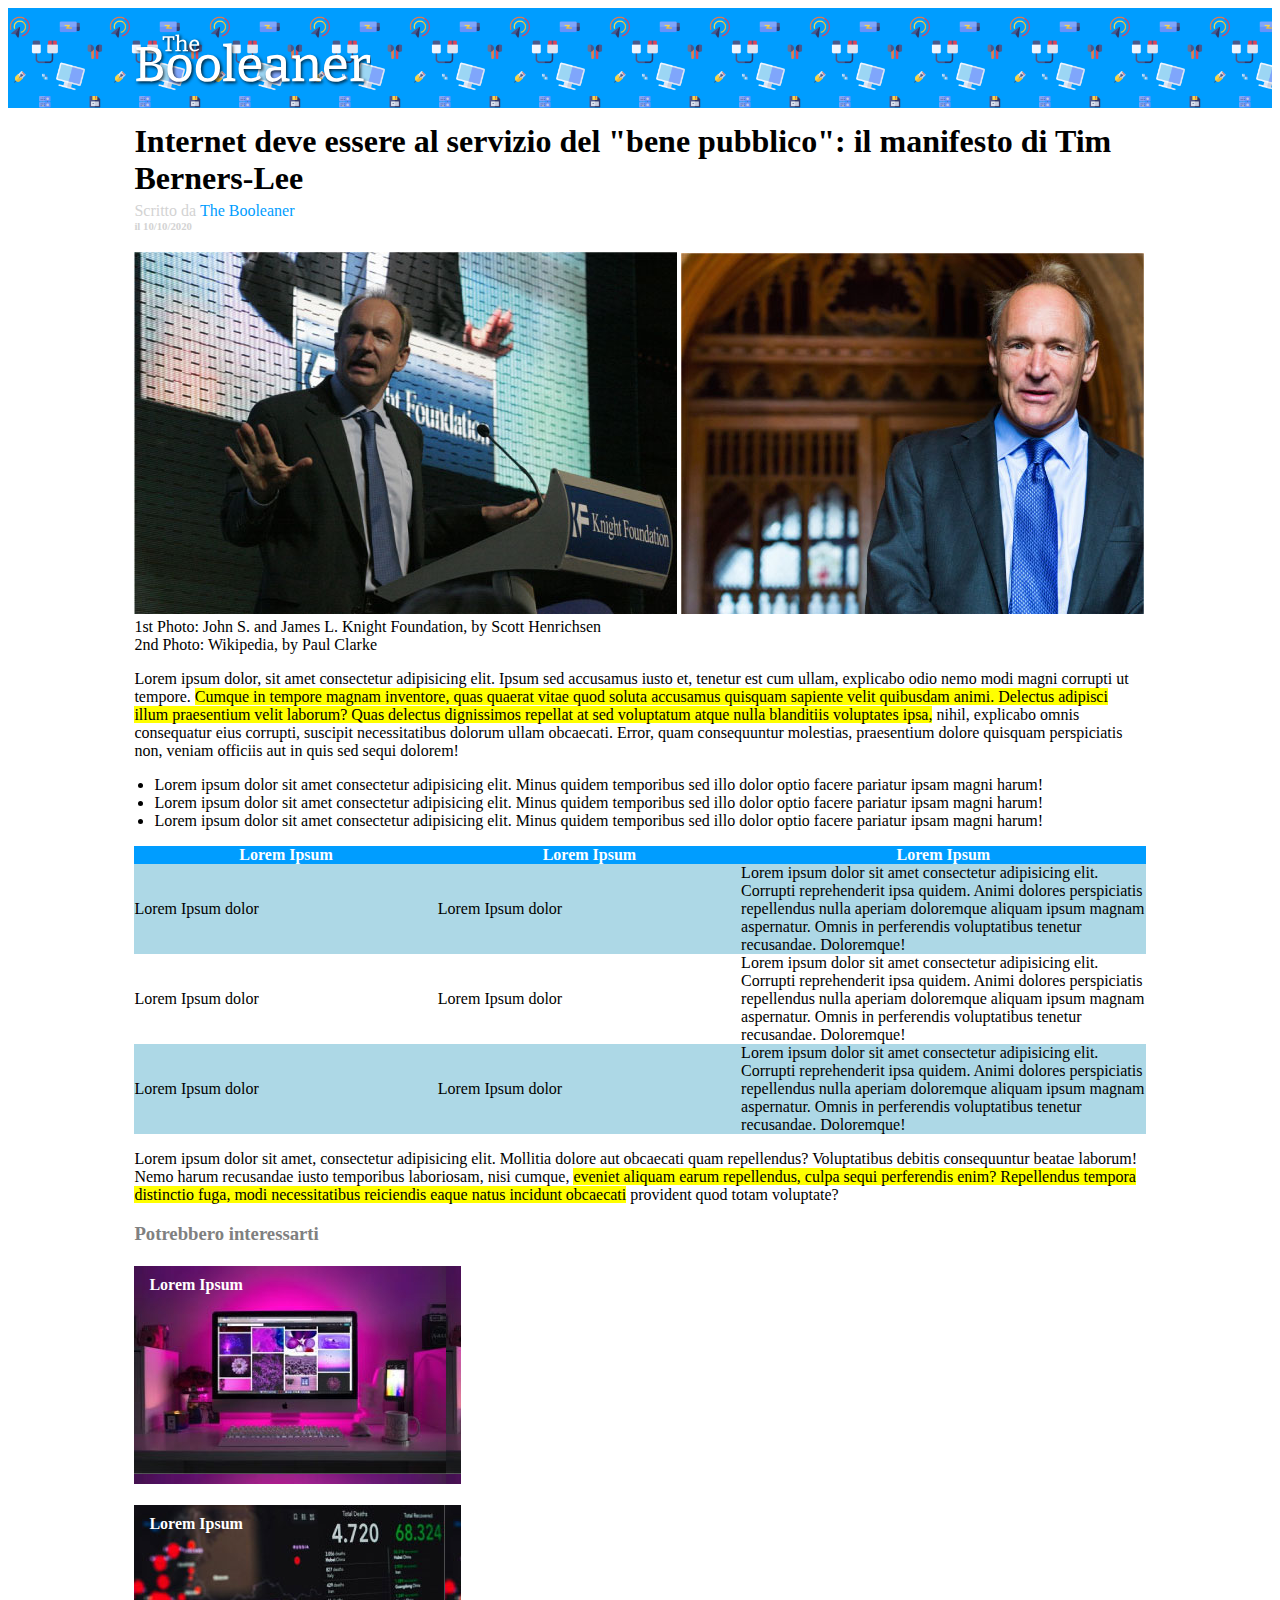
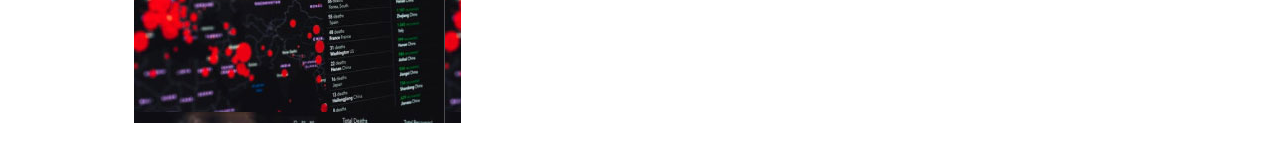
<file: index.html>
<!DOCTYPE html>
<html lang="en">
    <head>
        <meta charset="UTF-8">
        <meta name="viewport" content="width=device-width, initial-scale=1.0">
        <title>The Booleaner</title>
        <link rel="stylesheet" href="./css/style-bonus.css">
    </head>
    <body>

        <!--Sezione Sfondo Blu-->
        <section class="sfondo-header">
            <img src="./img/logo.svg" id="logo" class="bonus">
        </section>
        
        <!--Header-->
        <header class="bonus">
            <!--Sezione Titolo Articolo e foto-->
            <section>
                <h1 id="titolo-articolo">Internet deve essere al servizio del "bene pubblico": il manifesto di Tim Berners-Lee</h1>
                <p id="sottotitolo-articolo">
                    <span style="color: lightgrey;">Scritto da</span> 
                    <span style="color:rgb(0, 157, 255)">The Booleaner</span>
                </p>
                <h6 id="data-articolo">
                    <span style="color: lightgrey;">il 10/10/2020</span>
                </h6>
            </section>

            <!--Immagini-->
            <img src="./img/tim-1.jpg" alt="tim-1" title="Tim Berners-Lee 1">
            <img src="./img/tim-2.jpg" alt="tim-2" title="Tim Berners-Lee 2">
            <p id="descrizioni-foto">1st Photo: John S. and James L. Knight Foundation, by Scott Henrichsen<br>
            2nd Photo: Wikipedia, by Paul Clarke</p>
        </header>

        <!--Main-->
        <main class="bonus">
            <!--Primo Articolo-->
            <article class="articoli">
                <p>Lorem ipsum dolor, sit amet consectetur adipisicing elit. Ipsum sed accusamus iusto et, tenetur est cum ullam, explicabo odio nemo modi magni corrupti ut tempore. <span id="primotesto">Cumque in tempore magnam inventore, quas quaerat vitae quod soluta accusamus quisquam sapiente velit quibusdam animi. Delectus adipisci illum praesentium velit laborum? Quas delectus dignissimos repellat at sed voluptatum atque nulla blanditiis voluptates ipsa,</span> nihil, explicabo omnis consequatur eius corrupti, suscipit necessitatibus dolorum ullam obcaecati. Error, quam consequuntur molestias, praesentium dolore quisquam perspiciatis non, veniam officiis aut in quis sed sequi dolorem!</p>
            </article>

            <!--Secondo Articolo-->
            <article>
                <ul id="elenco">
                    <li>Lorem ipsum dolor sit amet consectetur adipisicing elit. Minus quidem temporibus sed illo dolor optio facere pariatur ipsam magni harum!</li>
                    <li>Lorem ipsum dolor sit amet consectetur adipisicing elit. Minus quidem temporibus sed illo dolor optio facere pariatur ipsam magni harum!</li>
                    <li>Lorem ipsum dolor sit amet consectetur adipisicing elit. Minus quidem temporibus sed illo dolor optio facere pariatur ipsam magni harum!</li>
                </ul>
            </article>

            <table cellspacing="0" cellpadding="0">
                <thead>
                    <tr id="sfondo-prima-riga">
                        <th class="thead">Lorem Ipsum</th>
                        <th class="thead">Lorem Ipsum</th>
                        <th id="thead3">Lorem Ipsum</th>
                    </tr>                   
                </thead>

                <tbody>
                    <tr class="sfondo-azzurro-riga">
                        <td>Lorem Ipsum dolor</td>
                        <td>Lorem Ipsum dolor</td>
                        <td>Lorem ipsum dolor sit amet consectetur adipisicing elit. Corrupti reprehenderit ipsa quidem. Animi dolores perspiciatis repellendus nulla aperiam doloremque aliquam ipsum magnam aspernatur. Omnis in perferendis voluptatibus tenetur recusandae. Doloremque!</td>
                    </tr>
                    <tr>
                        <td>Lorem Ipsum dolor</td>
                        <td>Lorem Ipsum dolor</td>
                        <td>Lorem ipsum dolor sit amet consectetur adipisicing elit. Corrupti reprehenderit ipsa quidem. Animi dolores perspiciatis repellendus nulla aperiam doloremque aliquam ipsum magnam aspernatur. Omnis in perferendis voluptatibus tenetur recusandae. Doloremque!</td>
                    </tr>                    
                    <tr class="sfondo-azzurro-riga">
                        <td>Lorem Ipsum dolor</td>
                        <td>Lorem Ipsum dolor</td>
                        <td>Lorem ipsum dolor sit amet consectetur adipisicing elit. Corrupti reprehenderit ipsa quidem. Animi dolores perspiciatis repellendus nulla aperiam doloremque aliquam ipsum magnam aspernatur. Omnis in perferendis voluptatibus tenetur recusandae. Doloremque!</td>
                    </tr>
                </tbody>
            </table>

            <article class="articoli">
                <p>Lorem ipsum dolor sit amet, consectetur adipisicing elit. Mollitia dolore aut obcaecati quam repellendus? Voluptatibus debitis consequuntur beatae laborum! Nemo harum recusandae iusto temporibus laboriosam, nisi cumque, <span style="background-color: yellow;">eveniet aliquam earum repellendus, culpa sequi perferendis enim? Repellendus tempora distinctio fuga, modi necessitatibus reiciendis eaque natus incidunt obcaecati</span> provident quod totam voluptate?</p>
            </article>
        </main>

        <!--Sezione foto-->
        <section class="bonus">
            <h3 id="ultimo-titolo">Potrebbero interessarti</h3>
            <h4 id="testo-foto1">Lorem Ipsum</h4>
            <h4 id="testo-foto2">Lorem Ipsum</h4>
        </section>
    </body>
</html>
</file>
<file: css/style-bonus.css>
/*Header*/

.bonus{
    margin-left:10%;
    margin-right: 10%;
    
}

.sfondo-header{
    background-color: rgb(0, 157, 255);
    background-image: url(../img/pattern.png);
    height: 100px;
    background-size: contain;
}

#logo{
    height: 60px;
    margin-top: 25px;
}

#titolo-articolo{
    font-size:xx-large;
    margin-top: 15px;
    margin-bottom: 0px;
}

#sottotitolo-articolo{
    margin-top: 5px;
    margin-bottom: 0px;
}

#data-articolo{
    margin-top: 0px;
    margin-bottom: 20px;
}

#descrizioni-foto{
    margin-top: 0px;
}

/*Main*/
.articoli{
    text-align: left;
    font-weight: 400;
}

#primotesto{
    background-color: yellow;
}

#elenco{
    text-align:left;
    padding-left:20px;
}

/*Tabella*/

#sfondo-prima-riga{
    background-color: rgb(0, 157, 255);
}
.thead{
    width: 30%;
    color: white;
    margin: 0px;
}

#thead3{
    width: 40%px;
    color: white;
}

.sfondo-azzurro-riga{
    background-color: lightblue;
}

/*Ultima sezione*/
#ultimo-titolo{
    color: grey;
}

#testo-foto1{
    color:white;
    background-image: url(../img/monitor.jpg);
    width:312px;
    height: 208px;
    text-align: left;
    padding-top: 10px;
    padding-left: 15px;
}

#testo-foto2{
    color:white;
    background-image: url(../img/graph.jpg);
    width:312px;
    height: 208px;
    text-align: left;
    padding-top: 10px;
    padding-left: 15px;
}
</file>
